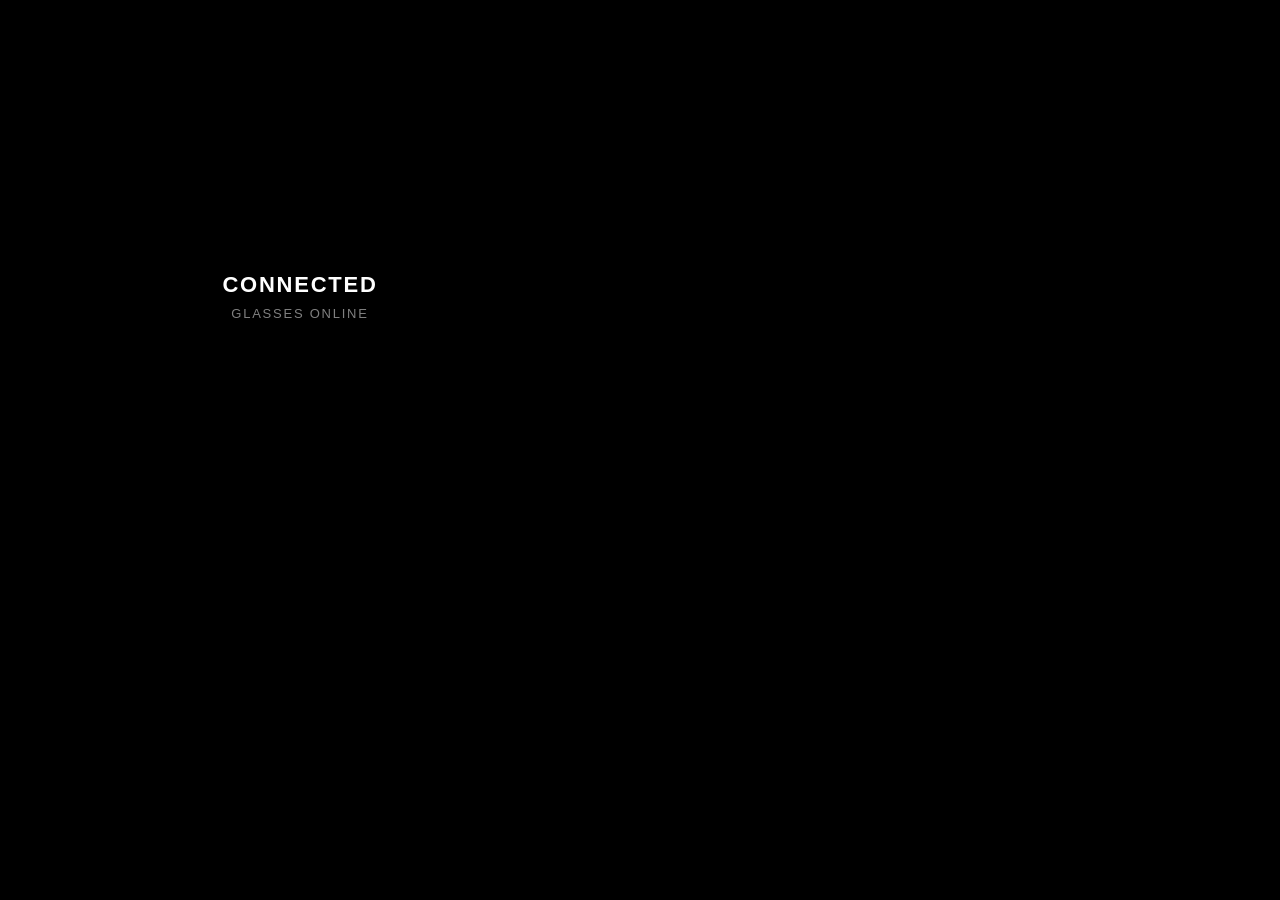
<file: ping.html>
<!DOCTYPE html>
<html lang="en">
<head>
  <meta charset="UTF-8">
  <meta name="viewport" content="width=600, height=600, initial-scale=1.0, user-scalable=no">
  <title>OK</title>
  <style>
    body {
      margin: 0;
      width: 600px;
      height: 600px;
      background: #000;
      color: #fff;
      font: 600 22px -apple-system, sans-serif;
      display: flex;
      flex-direction: column;
      align-items: center;
      justify-content: center;
      letter-spacing: 0.08em;
    }
    p { margin: 8px 0; opacity: 0.5; font-size: 13px; font-weight: 500; }
  </style>
</head>
<body>
  <div>CONNECTED</div>
  <p>GLASSES ONLINE</p>
</body>
</html>
</file>
